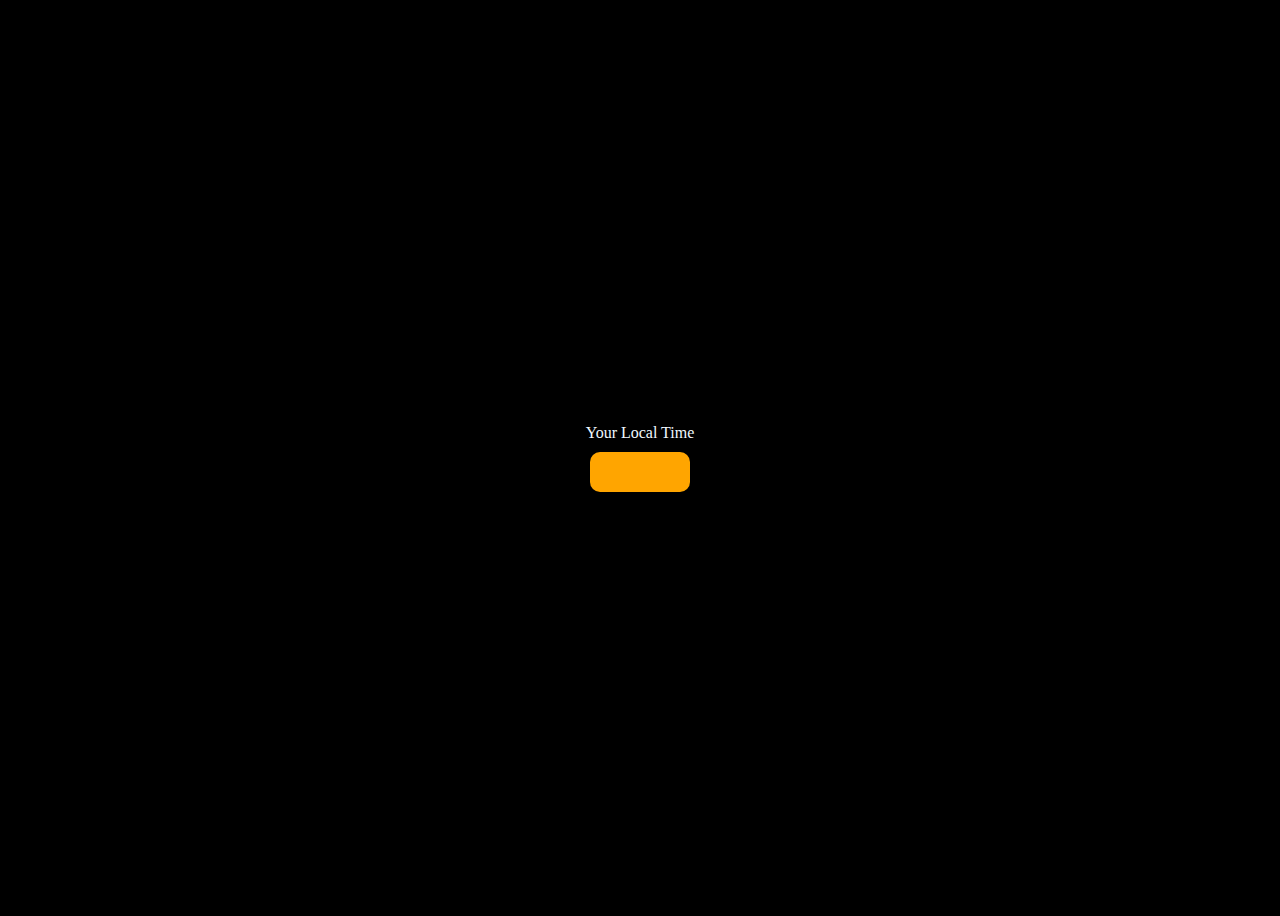
<file: Project-3/index.html>
<!DOCTYPE html>
<html lang="en">
<head>
    <meta charset="UTF-8">
    <meta name="viewport" content="width=device-width, initial-scale=1.0">
    <title>Digital Clock</title>
    <style>
        body{
            background-color: black;
            color:aliceblue
        }
        .center{
            display: flex;
            height: 100vh;
            justify-content:center;
            align-items: center;  
            flex-direction: column;     
        }
        #clock{
            font-size: 40px;
            background-color: orange;
            padding: 20px 50px;
            margin-top:10px;
            border-radius: 10px;
        }
    </style>
</head>
<body>
    <div class="center">
        <div id="banner"><span>Your Local Time</span></div>
        <div id="clock"></div>
    </div>
    <script src="script.js"></script>
</body>
</html>
</file>
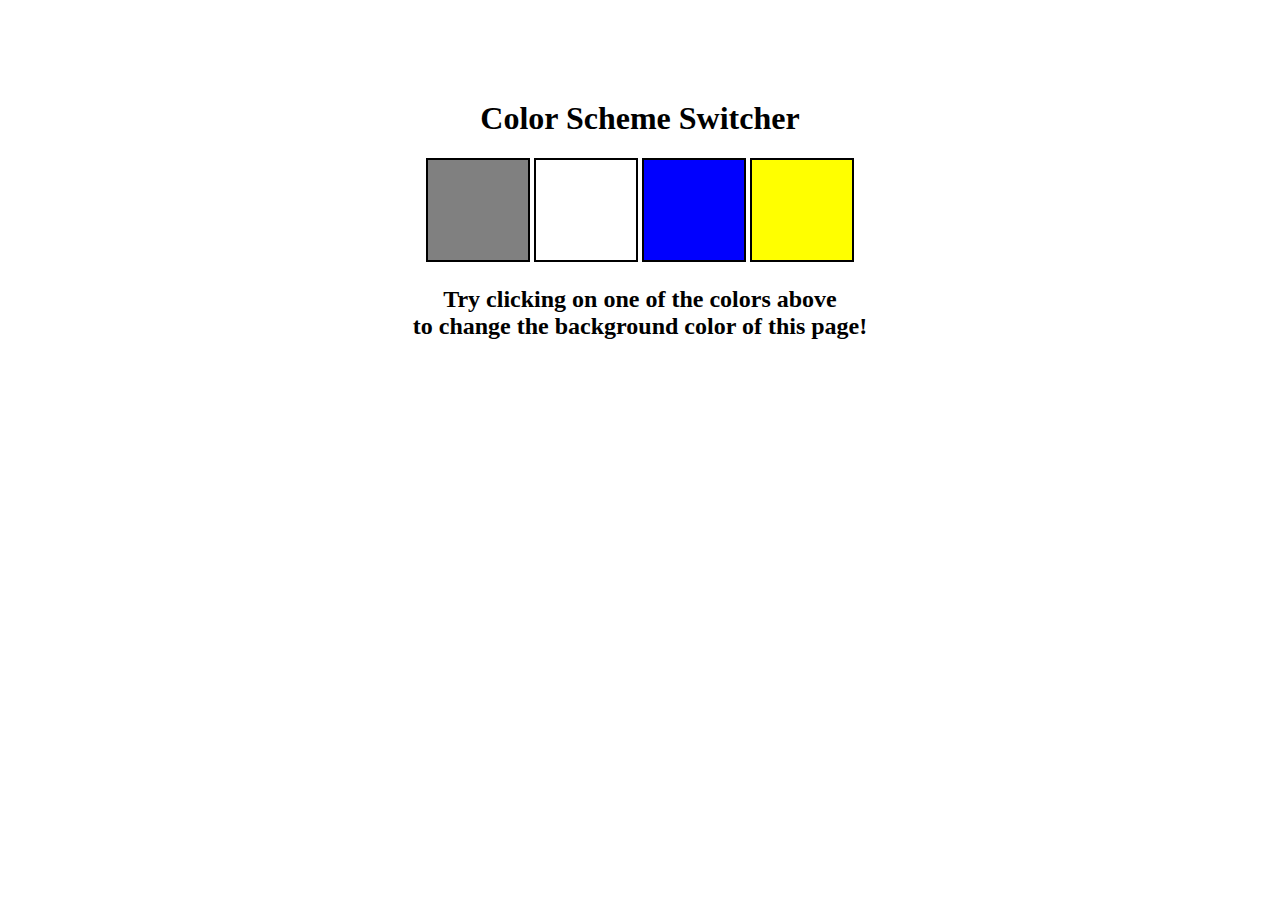
<file: project_1/index.html>
<!DOCTYPE html>
<html lang="en">
  <head>
    <meta charset="UTF-8" />
    <meta name="viewport" content="width=device-width, initial-scale=1.0" />
    <meta http-equiv="X-UA-Compatible" content="ie=edge" />
    <link rel="stylesheet" href="style.css" />
    <!-- <link rel="stylesheet" href="../styles.css" /> -->
    <title>JavaScript Background Color Switcher</title>
  </head>
  <body>
    <div class="canvas">
      
      <h1>Color Scheme Switcher</h1>
      <span class="button" id="grey"></span>
      <span class="button" id="white"></span>
      <span class="button" id="blue"></span>
      <span class="button" id="yellow"></span>
      <h2>
        Try clicking on one of the colors above
        <span>to change the background color of this page!</span>
      </h2>
    </div>
    <script src="script.js"></script>
  </body>
</html>
</file>
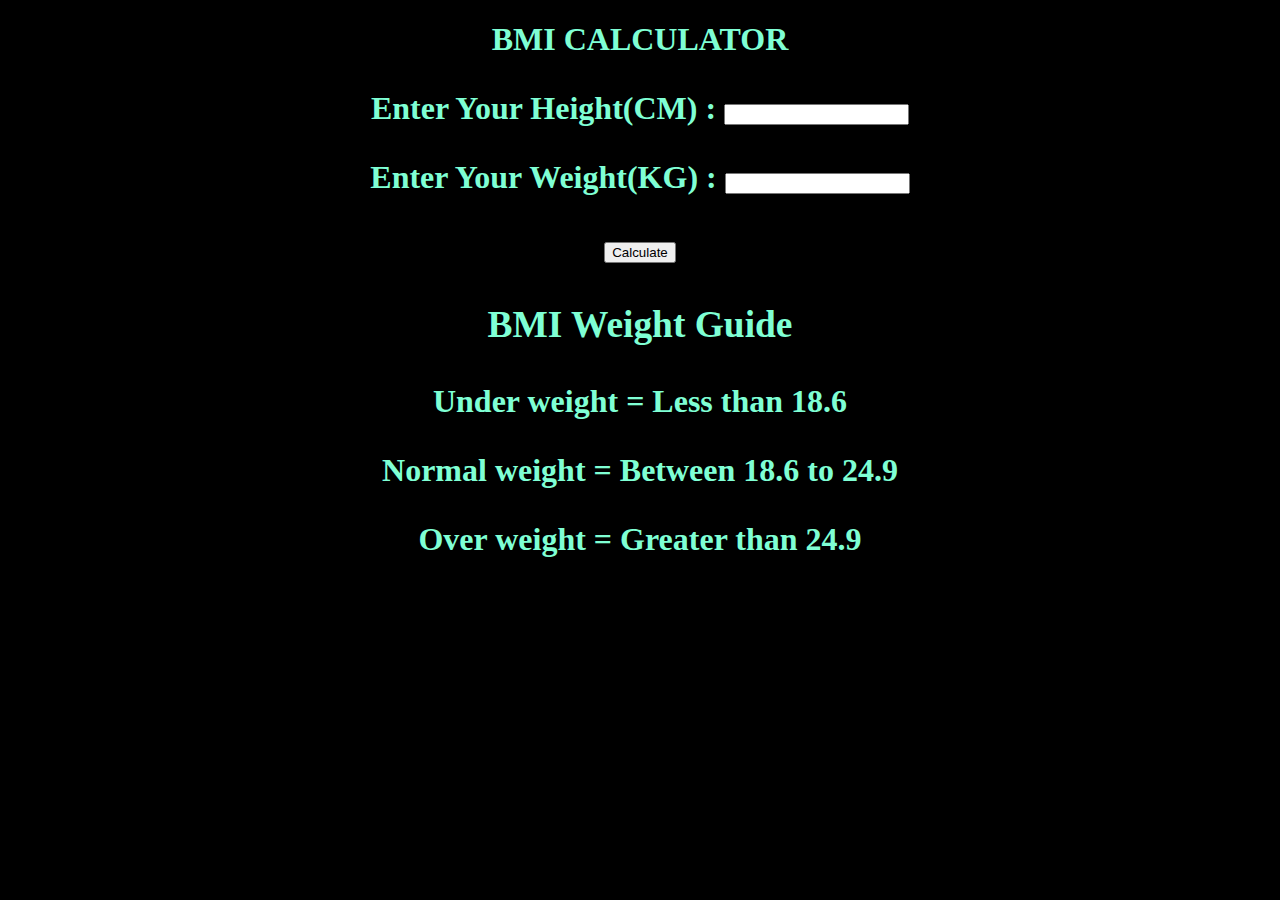
<file: project_2/index.html>
<!DOCTYPE html>
<html lang="en">
<head>
    <meta charset="UTF-8">
    <meta name="viewport" content="width=device-width, initial-scale=1.0">
    <title>BMI Calculator</title>
    <link rel="stylesheet" href="style.css"/>
</head>
<body>
    <div class="container">
        <h1>BMI CALCULATOR
    <form>
        <p><label>Enter Your Height(CM) : <input type="text" id="Height"></label></p>
        <p><label>Enter Your Weight(KG) : <input type="text" id="Weight"></label></p>
        <button>Calculate</button>
        <div id="results"></div>

        <div id="weight-guide"></div>
        <h3>BMI Weight Guide</h3>
        <p>Under weight = Less than 18.6</p>
        <p>Normal weight = Between 18.6 to 24.9</p>
        <p>Over weight  = Greater than 24.9</p>
        
        </div>
    </form>
    </div>
</body>
    <script src="script.js"></script>
</html>
</file>
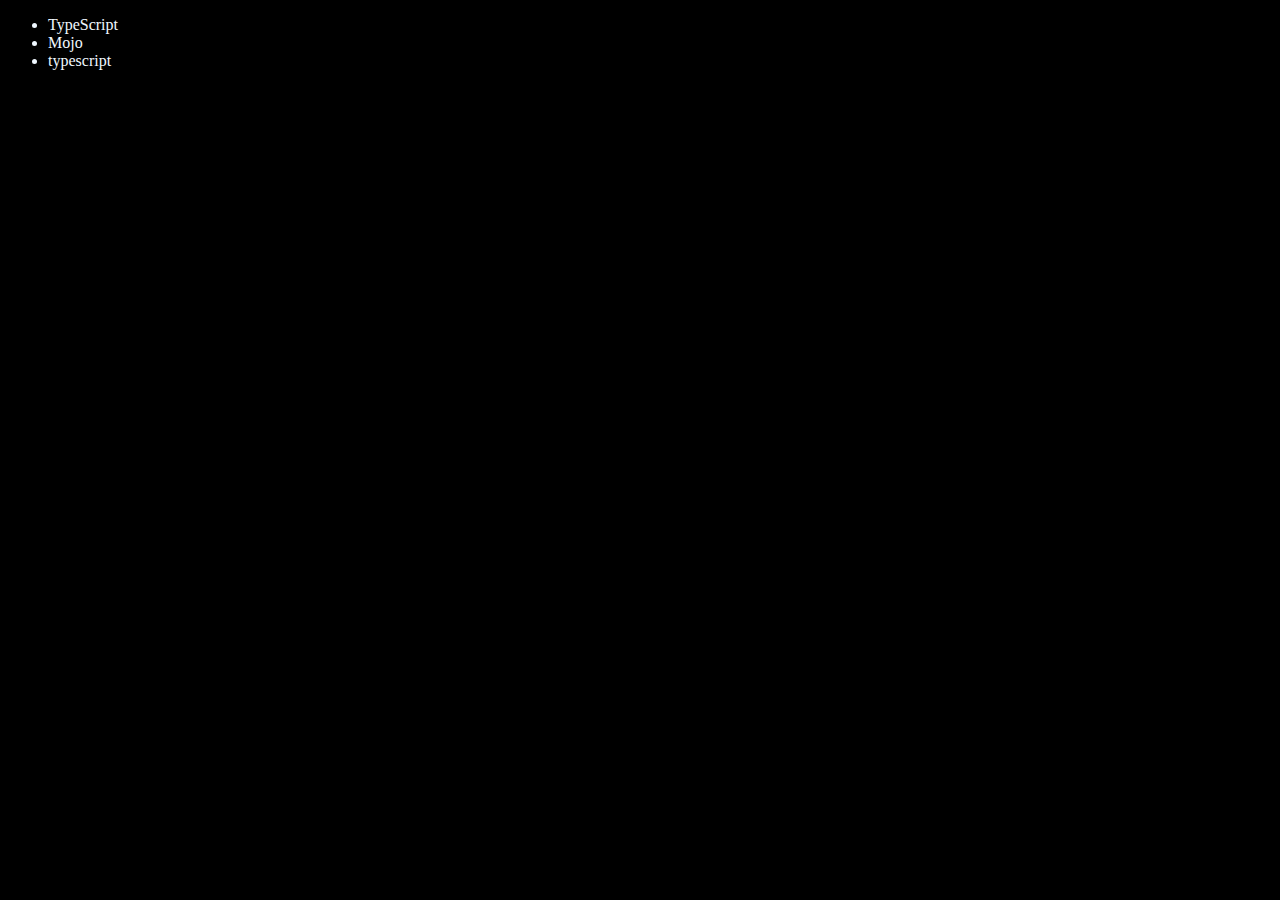
<file: 06_dom/four.html>
<!DOCTYPE html>
<html lang="en">
<head>
    <meta charset="UTF-8">
    <meta name="viewport" content="width=device-width, initial-scale=1.0">
    <title>chai or Code | DOM</title>
</head>
<body style="background-color: black; color: aliceblue;">
    <ul class="language">
        <li>Javascript</li>
    </ul>
</body>
<script>
    //isme pure dom tree ko traverse krna pad rha hai 
    function addlang(langName){
        const li = document.createElement('li');
        li.innerHTML = `${langName}`
        document.querySelector('.language').appendChild(li)
    }
    addlang("python")
    addlang("typescript")
   
    //isme nhi krna pad rha hai pura traverse createTextNode insert kri
    //or sara kaam ho gya
    function addoptilang(language){
        const li = document.createElement('li');
        li.appendChild(document.createTextNode(language))
        document.querySelector('.language').appendChild(li)
    }
    addoptilang('golang')

    //Edit
    const secondlang = document.querySelector("li:nth-child(2)")
    //secondlang.innerHTML = "Mojo"; aise v kr skte hai but ye optimze nhi hai
    //2nd way and optimize way
    const newli = document.createElement('li')
    newli.textContent = "Mojo"
    secondlang.replaceWith(newli)

    //edit
    //can do with outerhtml also
    const firstLang = document.querySelector("li:first-child")
    firstLang.outerHTML='<li>TypeScript</li>'

    //remove
    const lastlang = document.querySelector('li:last-child')
    lastlang.remove()


</script>
</html>
</file>
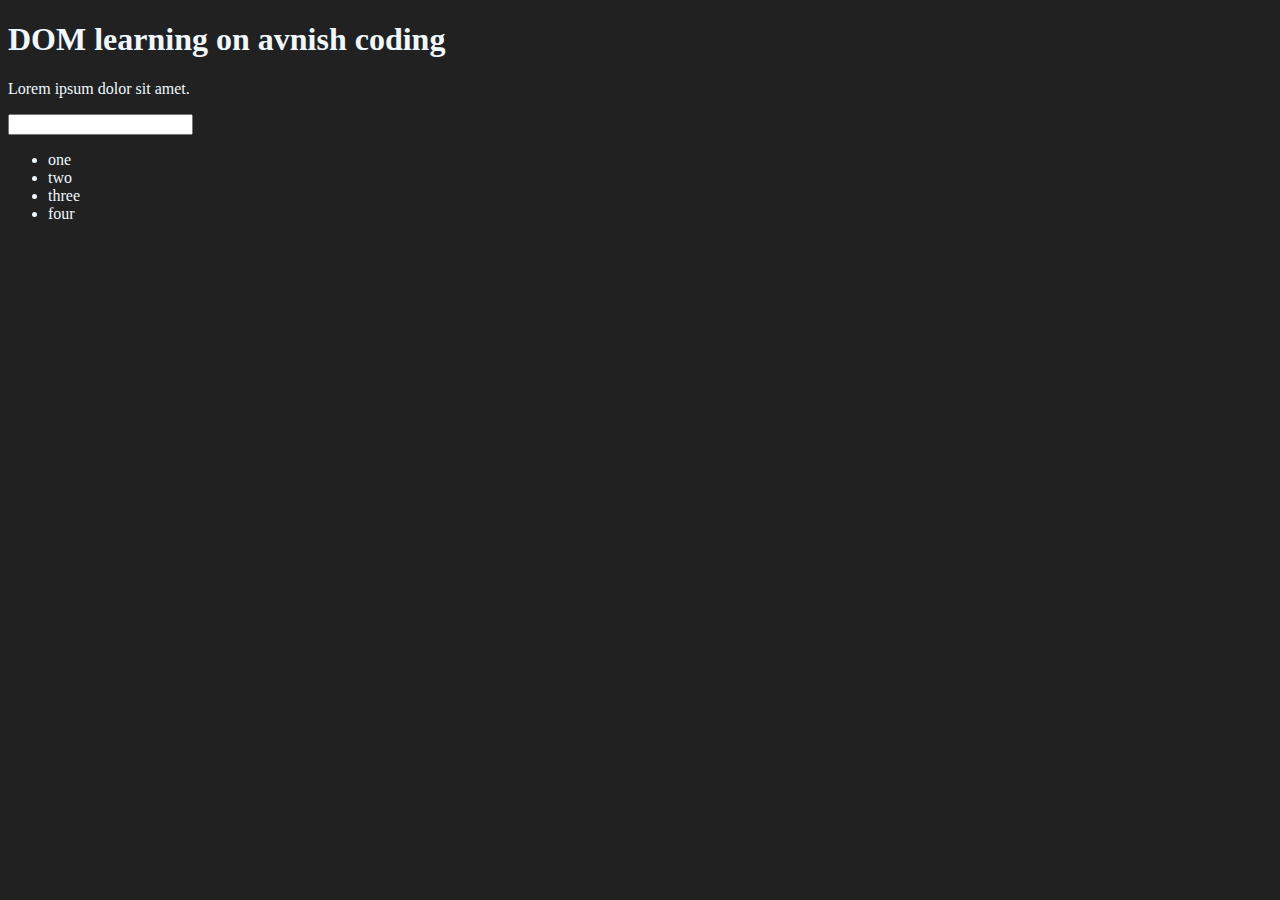
<file: 06_dom/one.html>
<!DOCTYPE html>
<html lang="en">
<head>
    <meta charset="UTF-8">
    
    <title>DOM learning</title>
    <style>
        .bg-black{
            background-color: #212121;
            color: aliceblue;
        }
    </style>
</head>
<body class="bg-black">
    <div>
        <h1 id= "title" class="heading">DOM learning on avnish coding</h1>
        <p>Lorem ipsum dolor sit amet.</p>
        <input type="password" name="" id="">
        <ul>
            <li class="list-item">one </li>
            <li class="list-item">two</li>
            <li class="list-item">three </li>
            <li class="list-item">four </li>
        </ul>
    </div>
</body>
</html>
</file>
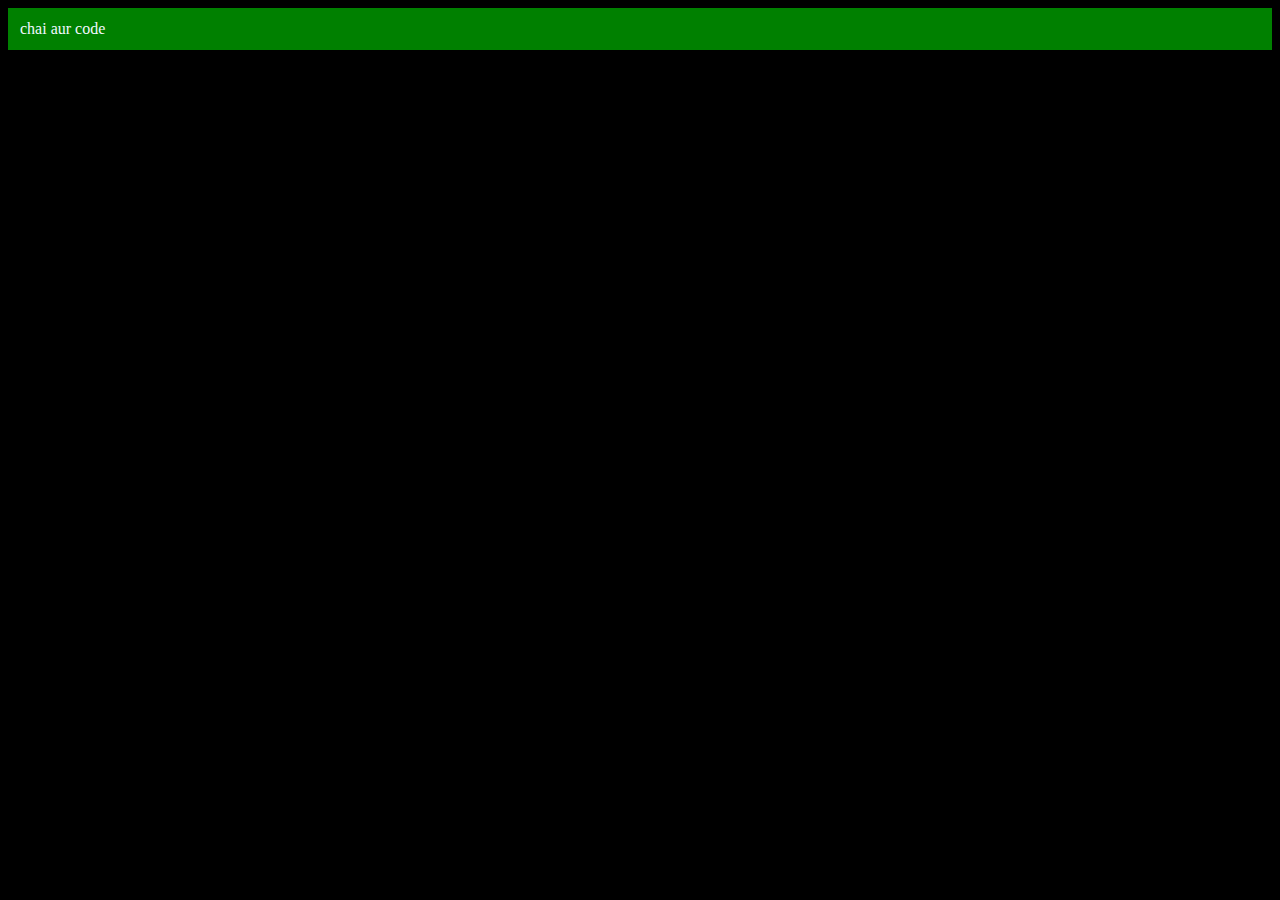
<file: 06_dom/three.html>
<!DOCTYPE html>
<html lang="en">
<head>
    <meta charset="UTF-8">
    <meta name="viewport" content="width=device-width, initial-scale=1.0">
    <title>Chai or Code</title>
</head>
<body style="background-color:black; color: aliceblue;">
    
</body>
<script>
    const div = document.createElement('div')
    console.log(div)
    div.className="main"
    div.id = Math.round(Math.random()*10+1)
    div.setAttribute("title", "generated title")
    div.style.backgroundColor="green"
    div.style.padding="12px"
   // div.innerHTML="chai or code"
    const addText = document.createTextNode("chai aur code")
    div.append(addText)
    document.body.appendChild(div)
</script>
</html>
</file>
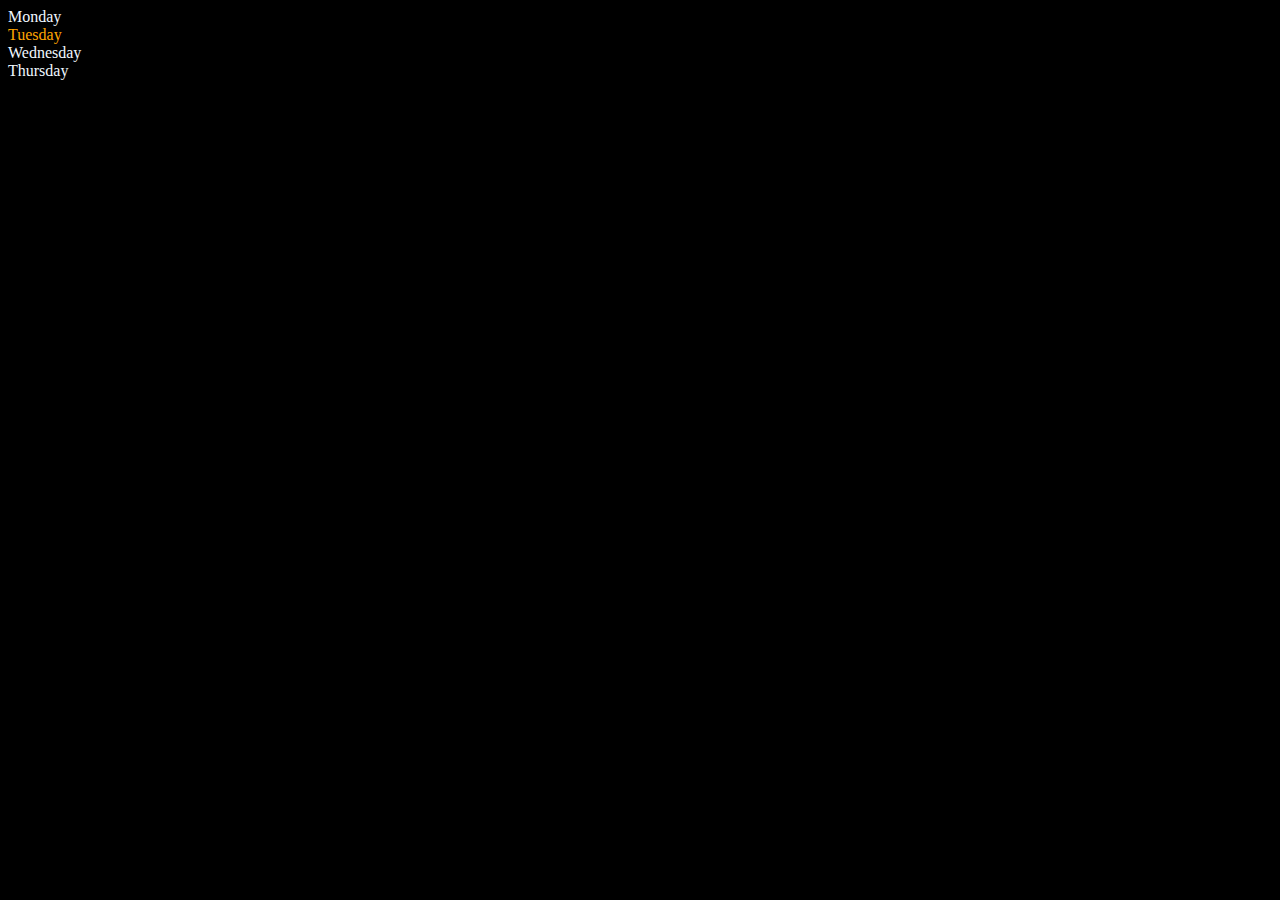
<file: 06_dom/two.html>
<!DOCTYPE html>
<html lang="en">
<head>
    <meta charset="UTF-8">
    <meta name="viewport" content="width=device-width, initial-scale=1.0">
    <title>DOM</title>
</head>
<body style="background-color:black; color: aliceblue;">
    <div class="parent">
      <div class="day">Monday</div>
      <div class="day">Tuesday</div>
      <div class="day">Wednesday</div>
      <div class="day">Thursday</div>
    </div>
</body>
<script>
    let parent = document.querySelector('.parent')
    console.log(parent);
    console.log(parent.children);
    console.log(parent.children[1].innerHTML);
    // for (let index = 0; index < parent.children.length; index++) {
    //     console.log(parent.children[index].innerHTML);  
    // }
    parent.children[1].style.color = "orange";
    console.log(parent.firstElementChild.innerHTML);
    console.log(parent.lastElementChild);

    const dayone = document.querySelector('.day')
    console.log(dayone);
    console.log(dayone.parentElement);
    console.log(dayone.nextElementSibling);

    console.log("NODES: ", parent.childNodes);


</script>
</html>
</file>
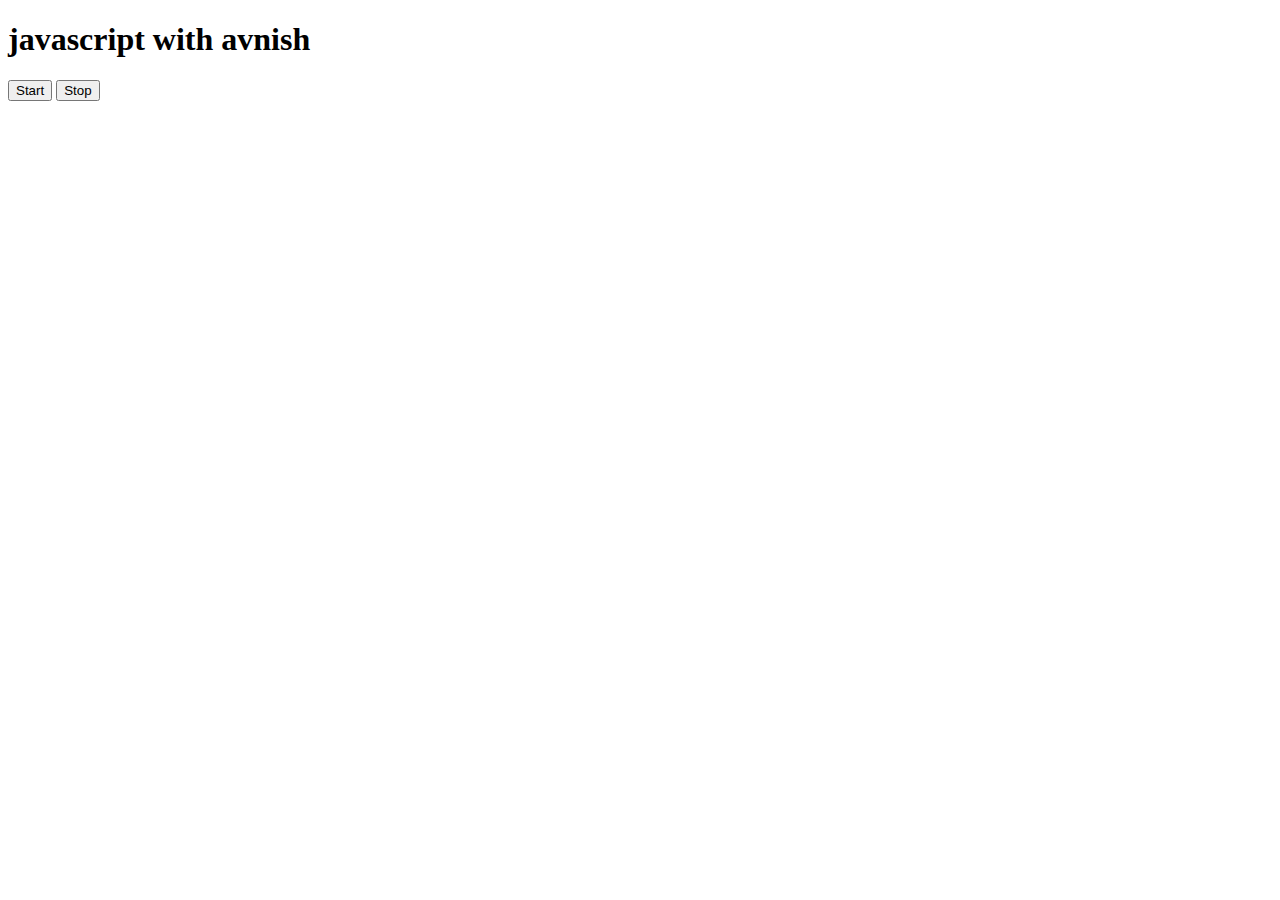
<file: 08_events/three.html>
<!DOCTYPE html>
<html lang="en">
<head>
    <meta charset="UTF-8">
    <meta name="viewport" content="width=device-width, initial-scale=1.0">
    <title>Events</title>
</head>
<body>
    <h1>javascript with avnish</h1>
    <button id="start">Start</button>
    <button id="stop">Stop</button>
</body>
<script>
    const sayDate = function(){
        console.log("hello",Date.now());
    }
    //const intervalId = setInterval(sayDate,1000,"hi")
   // clearInterval(intervalId)
    //start pe printing start ho jae 
    //stop pe stop ho jae
     //document.querySelector("#start").
    //  addEventListener('click',function(){
    //      setInterval(sayDate)
    //      console.log(started)
    //  })

    //stop button k liye code
    //const stopping = setInterval(setInterval(sayDate,1000))
    document.querySelector('#stop').
    addEventListener('click',function(){
        clearInterval(stopping)
        console.log("stopped");
    })
</script>
</html>
</file>
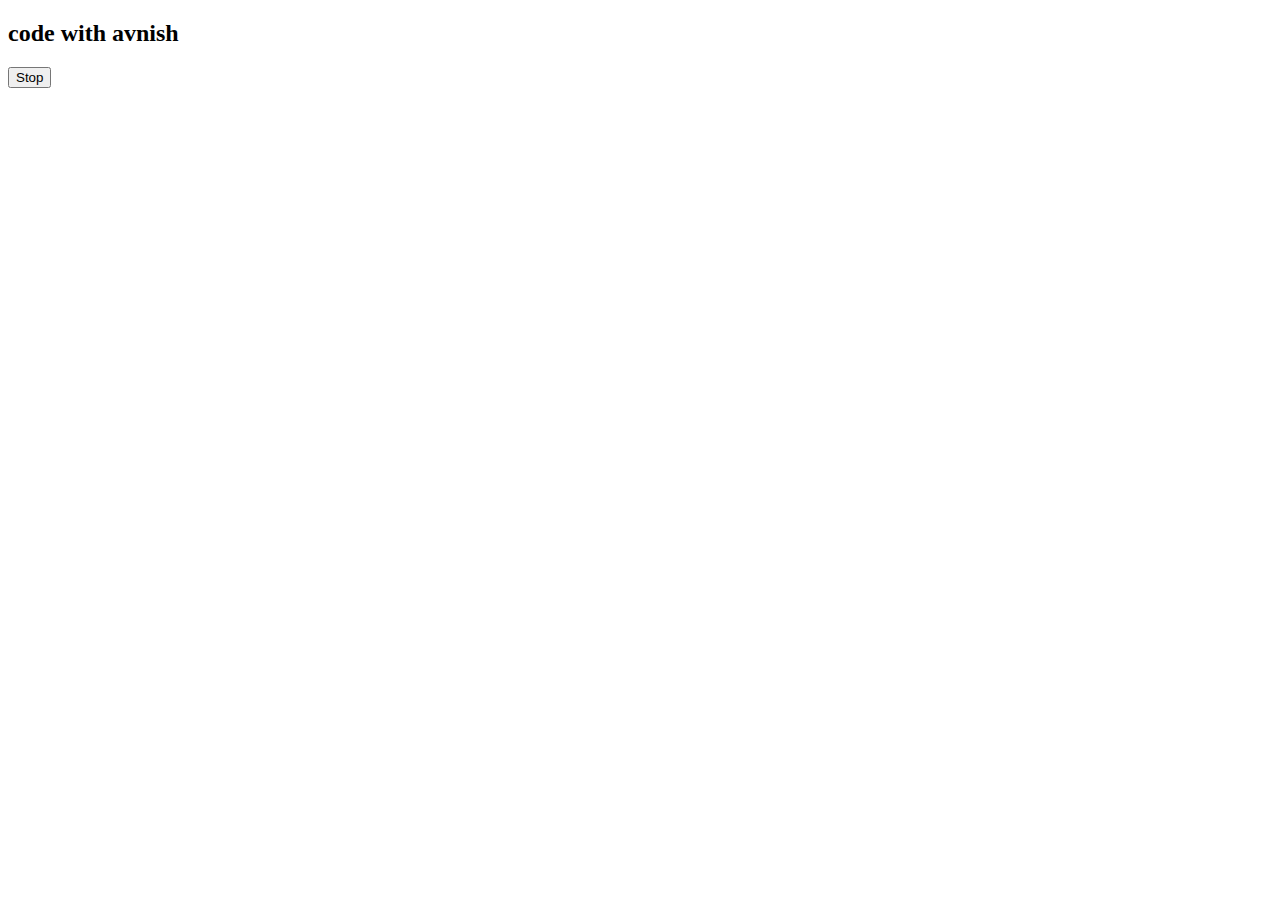
<file: 08_events/two.html>
<!DOCTYPE html>
<html lang="en">
<head>
    <meta charset="UTF-8">
    <meta name="viewport" content="width=device-width, initial-scale=1.0">
    <title>Document</title>
</head>
<body>
    <h2>code with avnish</h2>
    <button id="stop">Stop</button>
</body>
<script>
    // setTimeout(function(){
    //     console.log('avnish')
    // },2000)

    //reference deke bhi kr skte hai

    // const avni = function(){
    //     console.log('karn')
    // }
    // setTimeout(avni,2000)

    const change = function(){
        document.querySelector('h2').
        innerHTML="best js series"
    }
    //setTimeout(change,2000)

    //change hone se roke kaise
    const changehone = setTimeout(change,2000)
    document.querySelector("#stop").
    addEventListener('click',function(){
        clearTimeout(changehone)
        console.log('stopped')
    })
</script>
</html>
</file>
<file: project_1/style.css>
html {
    margin: 0;
  }
  
  span {
    display: block;
  }
  .canvas {
    margin: 100px auto 100px;
    width: 80%;
    text-align: center;
  }
  
  .button {
    width: 100px;
    height: 100px;
    border: solid black 2px;
    display: inline-block;
  }
  
  #grey {
    background: grey;
  }
  
  #white {
    background: white;
  }
  #blue {
    background: blue;
  }
  #yellow {
    background: yellow;
  }
</file>
<file: project_2/style.css>
body{
    background-color: black;
}
.container{
    text-align: center;
    color: aquamarine;
    
    
}
</file>
